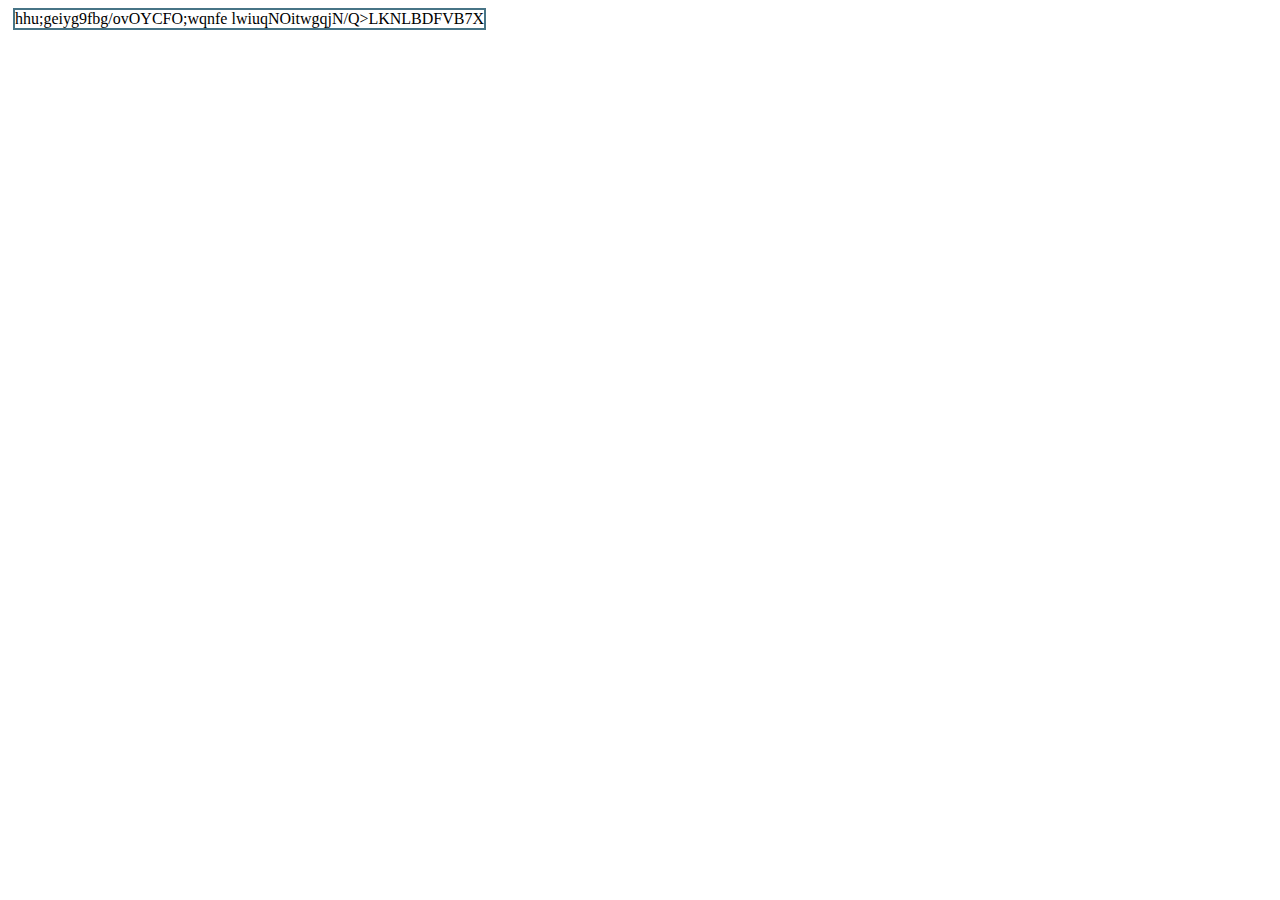
<file: rates.html>
<!DOCTYPE HTML PUBLIC "-//W3C//DTD HTML 4.01 Transitional//EN"
	"http://www.w3.org/TR/html4/loose.dtd">
<html xmlns="http://www.w3.org/1999/xhtml" lang="en">
	<head>
		<meta />
		<title> How are we doing</title>
		<link rel="stylesheet" href="css/grid.css" type="text/css" />
		
	</head>
	
	<body>
		<div class="grid_12"> 
			hhu;geiyg9fbg/ovOYCFO;wqnfe lwiuqNOitwgqjN/Q>LKNLBDFVB7X
			</div>
	</body>
	
</html>
</file>
<file: css/grid.css>
/*********************************************Declaration of Main Container Begins Here*********************************************************************************************************/	

.container_24 {
	margin-left:auto;
	margin-right:auto;
	width:960px;
	
}

/*********************************************Declaration of Main Container Ends Here*********************************************************************************************************/	

/*****************************************************Declaration of Grids Begins Here*********************************************************************************************************/	

.grid_1,.grid_2,.grid_3,.grid_4,.grid_5,.grid_6,.grid_7,.grid_8,.grid_9,.grid_10,.grid_11,.grid_12,.grid_13,.grid_14,.grid_15,.grid_16,.grid_17,.grid_18,.grid_19,.grid_20,.grid_21,.grid_22,.grid_23,.grid_24{
	display:inline;
	float:left;
	position:relative;
	margin-left:5px;
	margin-right:5px;
	border: solid 2px #477486;
	
	}
.alpha{
	margin-left:0;
	}
.omega{
	margin-right:0;
}
.container_24 .grid_1{
	width:30px;
	
	
}
.container_24 .grid_2{
	width:70px;
}
.container_24 .grid_3{
	width:110px;
}
.container_24 .grid_4{
	width:150px;
}
.container_24 .grid_5{
	width:190px;
}
.container_24 .grid_6{
	width:230px;
}
.container_24 .grid_7{
	width:270px;
}
.container_24 .grid_8{
	width:310px;
}
.container_24 .grid_9{
	width:350px;
}
.container_24 .grid_10{
	width:390px;
}
.container_24 .grid_11{
	width:430px;
}
.container_24 .grid_12{
	width:470px;
}
.container_24 .grid_13{
	width:510px;
}
.container_24 .grid_14{
	width:550px;
}
.container_24 .grid_15{
	width:590px;
}
.container_24 .grid_16{
	width:630px;
}
.container_24 .grid_17{
	width:670px;
}
.container_24 .grid_18{
	width:710px;
}
.container_24 .grid_19{
	width:750px;
}
.container_24 .grid_20{
	width:790px;
}
.container_24 .grid_21{
	width:830px;
	}
.container_24 .grid_22{
	width:870px;
}
.container_24 .grid_23{
	width:910px;
}
.container_24 .grid_24{
	width: 950px;
	/* [disabled]height: 15px; */
}
/*****************************************************Declaration of Grids Ends Here*********************************************************************************************************/	

/************************************************Declaration of Grid_Prefixes Begins Here**************************************************************************************************/	

.container_24 .prefix_1{
	padding-left:40px;
}
.container_24 .prefix_2{
	padding-left:80px;
}
.container_24 .prefix_3{
	padding-left:120px;
}
.container_24 .prefix_4{
	padding-left:160px;
}
.container_24 .prefix_5{
	padding-left:200px;
}
.container_24 .prefix_6{
	padding-left:240px;
}
.container_24 .prefix_7{
	padding-left:280px;
}
.container_24 .prefix_8{
	padding-left:320px;
}
.container_24 .prefix_9{
	padding-left:360px;
}
.container_24 .prefix_10{
	padding-left:400px;
}
.container_24 .prefix_11{
padding-left:440px;
}
.container_24 .prefix_12{
	padding-left:480px;
}
.container_24 .prefix_13{
	padding-left:520px;
}
.container_24 .prefix_14{
	padding-left:560px;
}
.container_24 .prefix_15{
	padding-left:600px;
}
.container_24 .prefix_16{
	padding-left:640px;
}
.container_24 .prefix_17{
	padding-left:680px;
}
.container_24 .prefix_18{
	padding-left:720px;
}
.container_24 .prefix_19{
	padding-left:760px;
}
.container_24 .prefix_20{
	padding-left:800px;
}
.container_24 .prefix_21{
	padding-left:840px;
}
.container_24 .prefix_22{
	padding-left:880px;
}
.container_24 .prefix_23{
	padding-left:920px;
}

/************************************************Declaration of Grid_Prefixes Ends Here***************************************************************************************************/	

/************************************************Declaration of Grid_Suffixes Begins Here**************************************************************************************************/	

.container_24 .suffix_1{
	padding-right:40px;
}
.container_24 .suffix_2{
	padding-right:80px;
}
.container_24 .suffix_3{
	padding-right:120px;
}
.container_24 .suffix_4{
	padding-right:160px;
}
.container_24 .suffix_5{
	padding-right:200px;
}
.container_24 .suffix_6{
	padding-right:240px;
}
.container_24 .suffix_7{
	padding-right:280px;
}
.container_24 .suffix_8{
	padding-right:320px;
}
.container_24 .suffix_9{
	padding-right:360px;
}
.container_24 .suffix_10{
	padding-right:400px;
}
.container_24 .suffix_11{
	padding-right:440px;
}
.container_24 .suffix_12{
	padding-right:480px;
}
.container_24 .suffix_13{
	padding-right:520px;
}
.container_24 .suffix_14{
	padding-right:560px;
}
.container_24 .suffix_15{
	padding-right:600px;
}
.container_24 .suffix_16{
	padding-right:640px;
}
.container_24 .suffix_17{
	padding-right:680px;
}
.container_24 .suffix_18{
	padding-right:720px;
}
.container_24 .suffix_19{
	padding-right:760px;
}
.container_24 .suffix_20{
	padding-right:800px;
}
.container_24 .suffix_21{
	padding-right:840px;
}
.container_24 .suffix_22{
	padding-right:880px;
}
.container_24 .suffix_23{
	padding-right:920px;
}
/************************************************Declaration of Grid_Prefixes Ends Here**************************************************************************************************/	

/************************************************Declaration of Grid_Position_push Begins Here*******************************************************************************************/	

.container_24 .push_1{
	left:40px;
}
.container_24 .push_2{
	left:80px;
}
.container_24 .push_3{
	left:120px;
}
.container_24 .push_4{
	left:160px;
}
.container_24 .push_5{
	left:200px;
}
.container_24 .push_6{
	left:240px;
}
.container_24 .push_7{
	left:280px;
}
.container_24 .push_8{
	left:320px;
}
.container_24 .push_9{
	left:360px;
}
.container_24 .push_10{
	left:400px;
}
.container_24 .push_11{
	left:440px;
}
.container_24 .push_12{
	left:480px;
}
.container_24 .push_13{
	left:520px;
}
.container_24 .push_14{
	left:560px;
}
.container_24 .push_15{
	left:600px;
}
.container_24 .push_16{
	left:640px;
}
.container_24 .push_17{
	left:680px;
}
.container_24 .push_18{
	left:720px;
}
.container_24 .push_19{
	left:760px;
}
.container_24 .push_20{
	left:800px;
}
.container_24 .push_21{
	left:840px;
}
.container_24 .push_22{
	left:880px;
}
.container_24 .push_23{
	left:920px;
}
/************************************************Declaration of Grid_Position_push Ends Here*******************************************************************************************/	

/************************************************Declaration of Grid_Position_pull Begins Here*******************************************************************************************/	

.container_24 .pull_1{
	left:-40px;
}
.container_24 .pull_2{
	left:-80px;
}
.container_24 .pull_3{
	left:-120px;
}
.container_24 .pull_4{
	left:-160px;
}
.container_24 .pull_5{
	left:-200px;
}
.container_24 .pull_6{
	left:-240px;
}
.container_24 .pull_7{
	left:-280px;
}
.container_24 .pull_8{
	left:-320px;
}
.container_24 .pull_9{
	left:-360px;
}
.container_24 .pull_10{
	left:-400px;
}
.container_24 .pull_11{
	left:-440px;
}
.container_24 .pull_12{
	left:-480px;
}
.container_24 .pull_13{
	left:-520px;
}
.container_24 .pull_14{
	left:-560px;
}
.container_24 .pull_15{
	left:-600px;
}
.container_24 .pull_16{
	left:-640px;
}
.container_24 .pull_17{
	left:-680px;
}
.container_24 .pull_18{
	left:-720px;
}
.container_24 .pull_19{
	left:-760px;
}
.container_24 .pull_20{
	left:-800px;
}
.container_24 .pull_21{
	left:-840px;
}
.container_24 .pull_22{
	left:-880px;
}
.container_24 .pull_23{
	left:-920px;
}

/************************************************Declaration of Grid_Position_pull Ends Here*******************************************************************************************/	

.clear{
	clear:both;
	display:block;
	overflow:hidden;
	visibility:hidden;
	width:0;
	height:0;
}
.clearfix:after{
	clear:both;content:'';
	display:block;
	font-size:0;
	line-height:0;
	visibility:hidden;
	width:0;
	height:0;
}
.clearfix{
	display:inline-block;
}
*html .clearfix{
	height:1%;
}
.clearfix{
	display:block;
}
</file>
